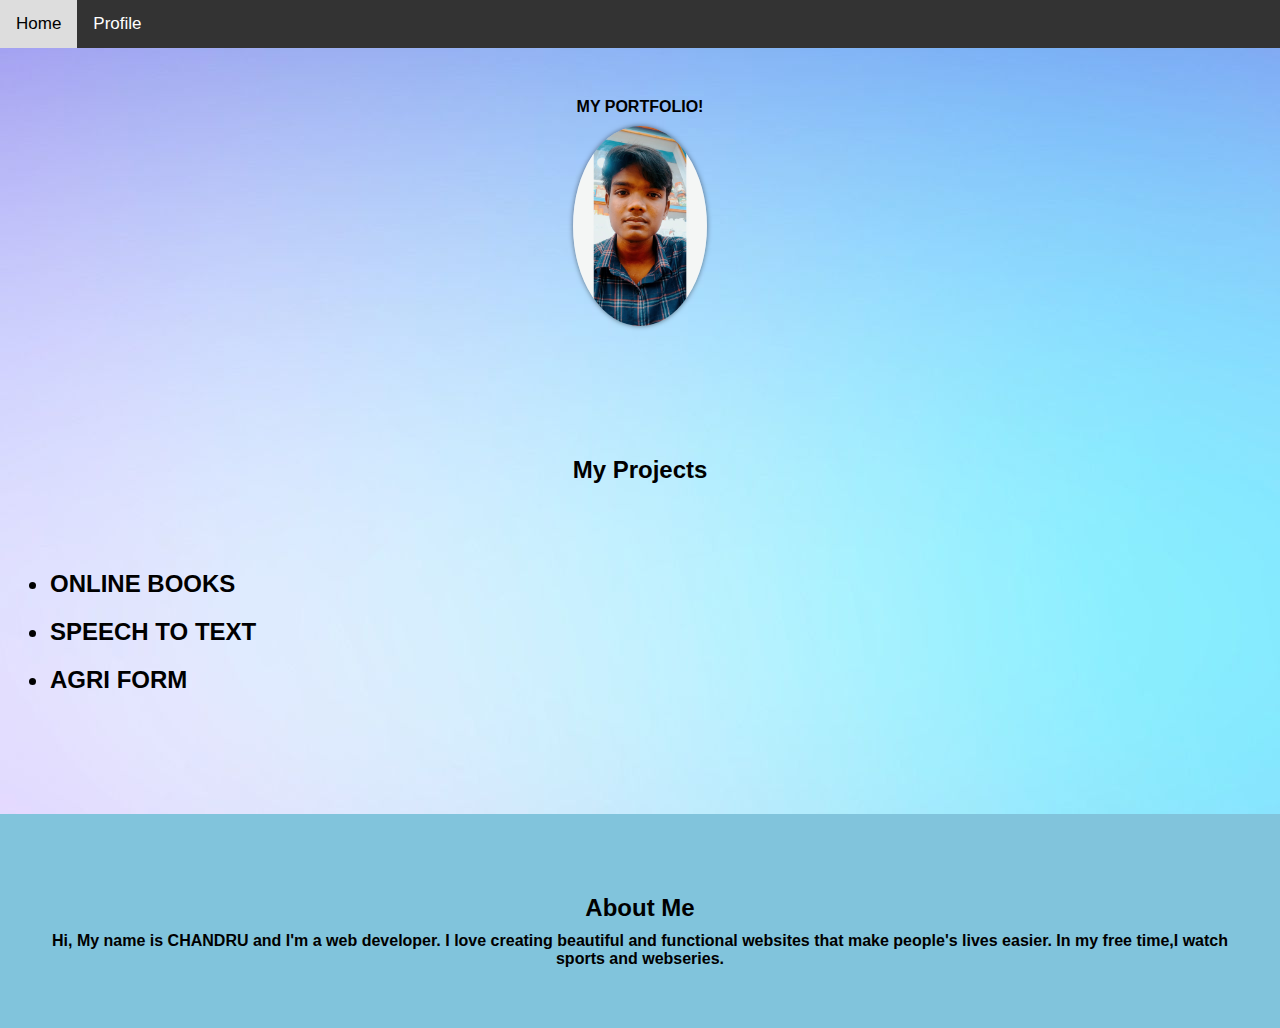
<file: index.html>
<!DOCTYPE html>
<html>
<head>
	<title>Welcome Page</title>
	<link rel="stylesheet" type="text/css" href="style.css">
	<style>
		/* CSS code for navigation bar */
		nav {
			background-color: #333;
			overflow: hidden;
		}
		nav a {
			float: left;
			color: white;
			text-align: center;
			padding: 14px 16px;
			text-decoration: none;
			font-size: 17px;
		}
		nav a:hover {
			background-color: #ddd;
			color: black;
		}
		/* CSS code for welcome message */
		.welcome {
			text-align: center;
			margin-top: 50px;
			font-size: 32px;
			font-weight: bold;
		}
		/* CSS code for projects section */
		.projects {
			margin-top: 50px;
			padding: 50px;
			text-align:left;
			font-size: 24px;
			font-weight: bold;
		}
		.projects ul {
			list-style: none;
			padding: 0;
			margin: 0;
		}
		.projects li {
			margin: 20px 0;
		}
		/* CSS code for about section */
		.about {
			margin-top: 50px;
			padding: 50px;
			background-color: rgb(129, 196, 220);
			text-align: center;
			font-size: 24px;
			font-weight: bold;
		}
	</style>
</head>
<body>
	<nav>
		<a href="profile.html">Home</a>
		<a href="profile.html">Profile</a>

		
	</nav>
	<div class="welcome">
		<p>MY PORTFOLIO!</p>
        <img src="./naan.jpg"  alt="My Profile Photo" class="profile-photo" height="200">
	</div>
	<div class="projects">
		<h2>My Projects</h2>
        
		<ul>
            <br>
        <br>
			<li>ONLINE BOOKS</li>
			<li>SPEECH TO TEXT</li>
			<li>AGRI FORM</li>

		</ul>
	</div>
	<div class="about">
		<h2>About Me</h2>
		<p>Hi, My name is CHANDRU and I'm a web developer. I love creating beautiful and functional websites that make people's lives easier. In my free time,I watch sports and webseries.</p>
	</div>
</body>
</html>
</file>
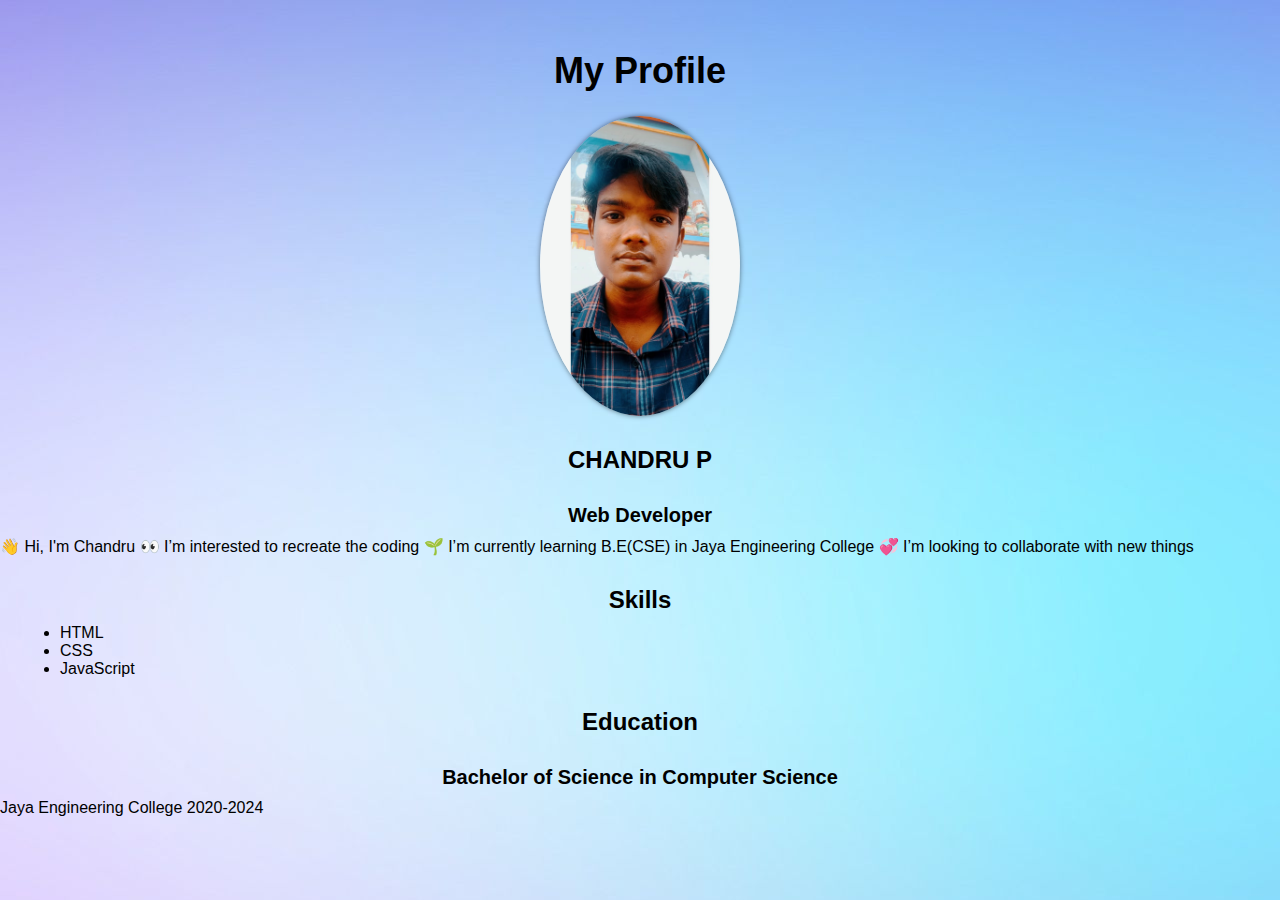
<file: profile.html>
<!DOCTYPE html>
<html>

<head>
	<title>My Profile</title>
	<link rel="stylesheet" type="text/css" href="style.css">
</head>
<body>
	<header>
		<h1>My Profile</h1>
		
	</header>
	<main>
		<img src="./naan.jpg"  alt="My Profile Photo" class="profile-photo">
    
		<h2>CHANDRU P</h2>
		<h3>Web Developer</h3>
		<p>👋 Hi, I'm Chandru
            👀 I’m interested to recreate the coding
            🌱 I’m currently learning B.E(CSE) in Jaya Engineering College
            💞 I’m looking to collaborate with new things
            
            </p>
		<h2>Skills</h2>
		<ul>
			<li>HTML</li>
			<li>CSS</li>
			<li>JavaScript</li>
		</ul>
		<h2>Education</h2>
		<h3>Bachelor of Science in Computer Science</h3>
		<p>Jaya Engineering College 2020-2024</p>
	</main>
</body>
</html>
</file>
<file: style.css>
/* Style for Profile Page Program */

body {
	margin: 0;
	padding: 0;
	font-family: Arial, sans-serif;
    background-image: url(./1732235.jpg);
}

h1 {
	text-align: center;
	margin-top: 50px;
	font-size: 36px;
}

h2, h3 {
	text-align: center;
	margin-top: 30px;
	margin-bottom: 10px;
}

h2 {
	font-size: 24px;
	font-weight: bold;
}

h3 {
	font-size: 20px;
	font-weight: bold;
}

p {
	font-size: 16px;
	margin-top: 0;
	margin-bottom: 10px;
}

ul {
	margin-top: 0;
	margin-bottom: 10px;
}

ul li {
	margin-left: 20px;
	list-style-type: disc;
}

/* Style for Profile Photo */

.profile-photo {
	display: block;
	margin: 0 auto;
	max-width: 200px;
	border-radius: 50%;
	box-shadow: 0px 0px 5px 0px rgba(0, 0, 0, 0.5);
}
</file>
